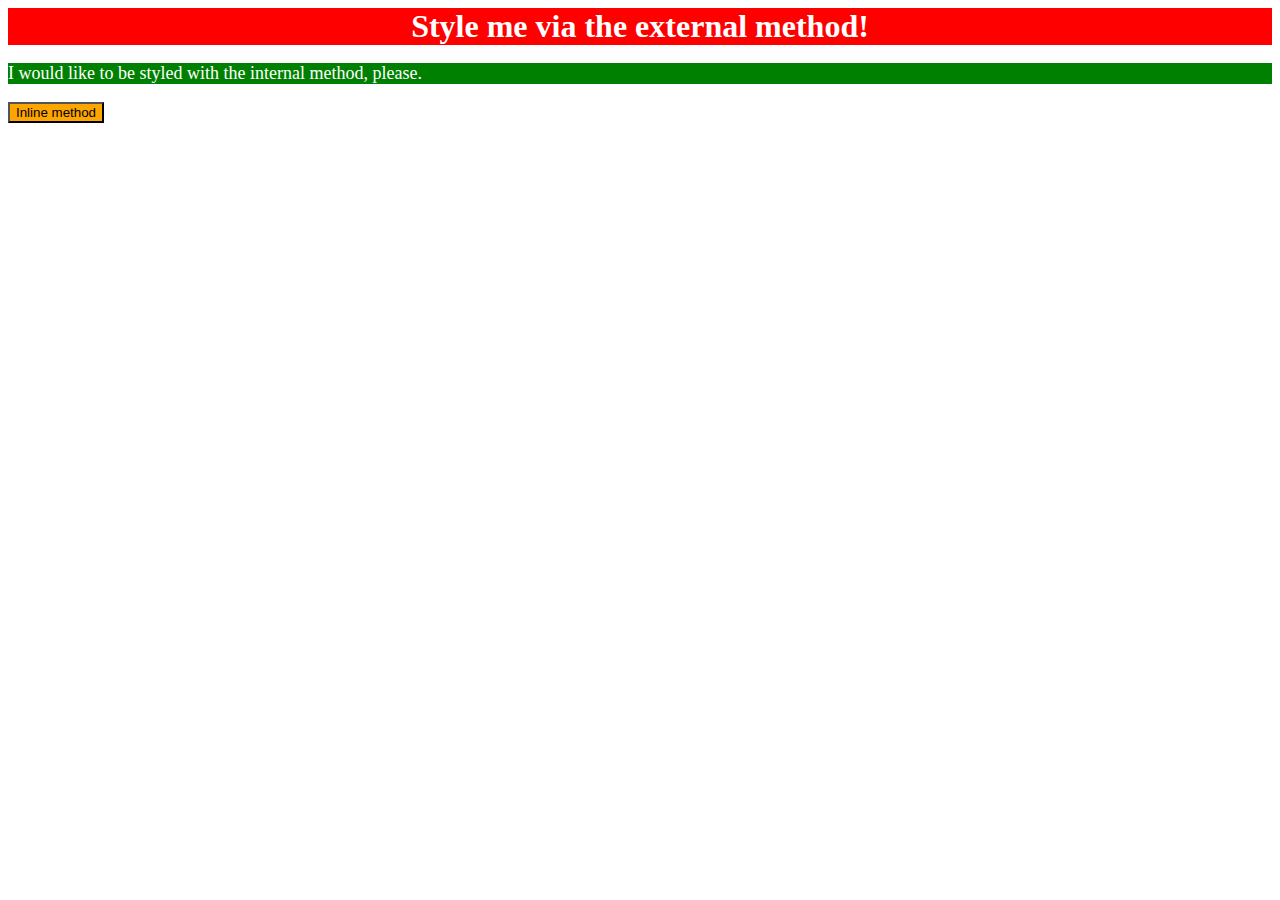
<file: foundations/intro-to-css/01-css-methods/index.html>
<!DOCTYPE html>
<html lang="en">
  <head>
    <link rel="stylesheet" href="styles.css">
    <style>
      p {
        color: white;
        background-color: green;
        font-size: 18px;
      }
      </style>
    <meta charset="UTF-8">
    <meta http-equiv="X-UA-Compatible" content="IE=edge">
    <meta name="viewport" content="width=device-width, initial-scale=1.0">
    <title>Methods for Adding CSS</title>
  </head>
  <body>
    <div>Style me via the external method!</div>
    <p>I would like to be styled with the internal method, please.</p>
    <button style="background-color: orange; text-size: 18px;">Inline method</button>
  </body>
</html>
</file>
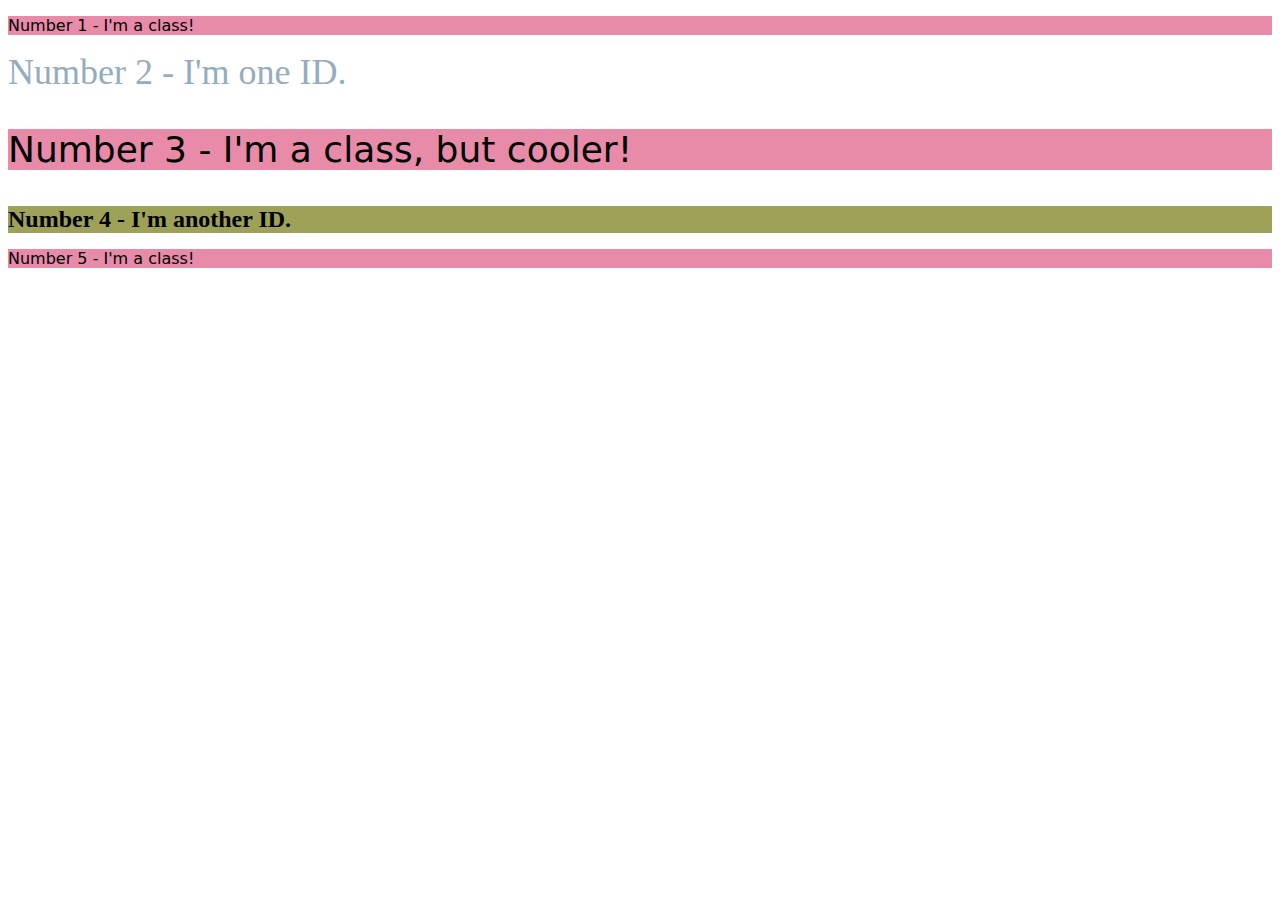
<file: foundations/intro-to-css/02-class-id-selectors/index.html>
<!DOCTYPE html>
<html lang="en">
  <head>
    <meta charset="UTF-8">
    <meta http-equiv="X-UA-Compatible" content="IE=edge">
    <meta name="viewport" content="width=device-width, initial-scale=1.0">
    <title>Class and ID Selectors</title>
    <link rel="stylesheet" href="style.css">
  </head>
  <body>
    <p class="odd-number">Number 1 - I'm a class!</p>
    <div id="second">Number 2 - I'm one ID.</div>
    <p class="odd-number third">Number 3 - I'm a class, but cooler!</p>
    <div id="fourth">Number 4 - I'm another ID.</div>
    <p class="odd-number">Number 5 - I'm a class!</p>
  </body>
</html>
</file>
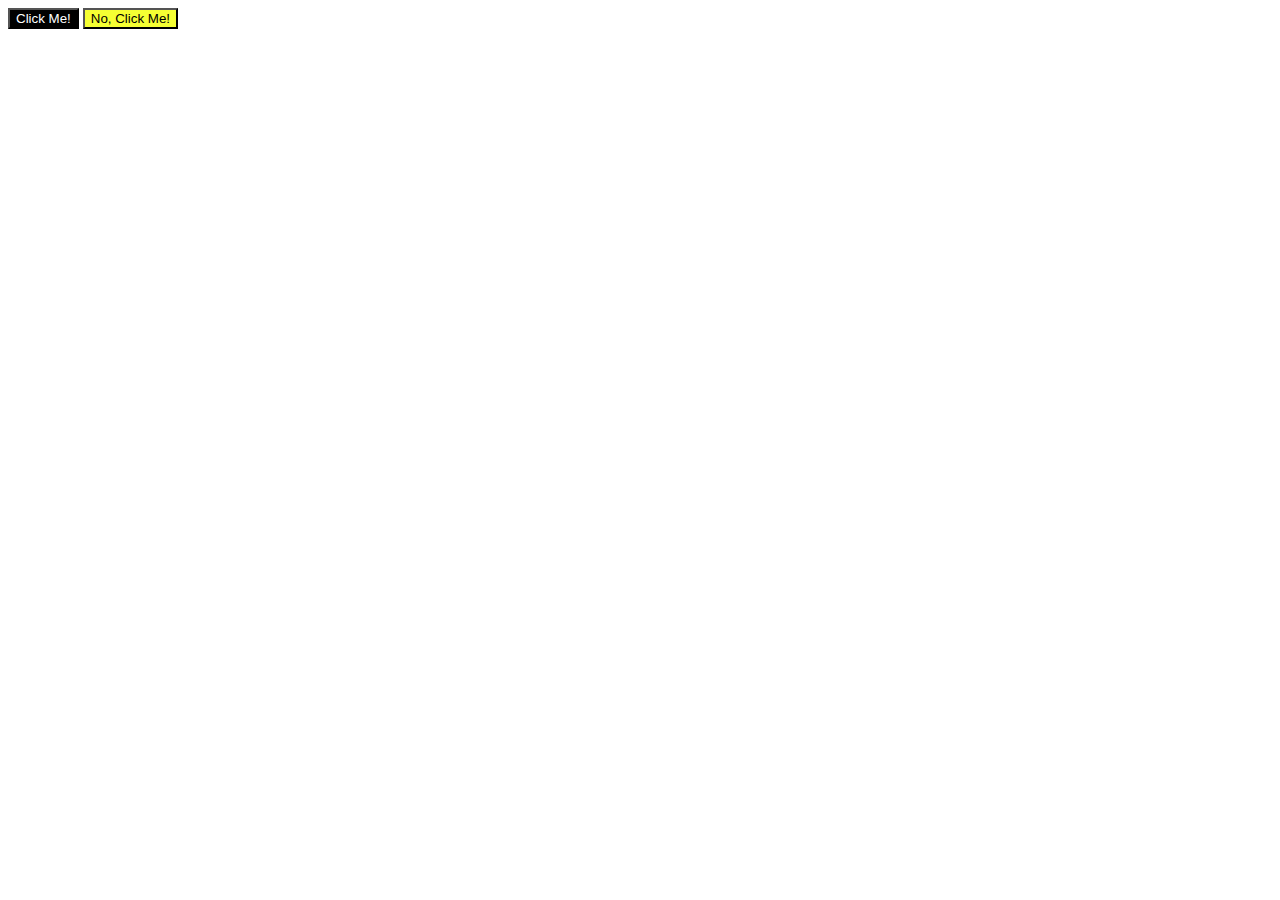
<file: foundations/intro-to-css/03-grouping-selectors/index.html>
<!DOCTYPE html>
<html lang="en">
  <head>
    <meta charset="UTF-8">
    <meta http-equiv="X-UA-Compatible" content="IE=edge">
    <meta name="viewport" content="width=device-width, initial-scale=1.0">
    <title>Grouping Selectors</title>
    <link rel="stylesheet" href="style.css">
  </head>
  <body>
    <button class="one">Click Me!</button>
    <button class="two">No, Click Me!</button>
  </body>
</html>
</file>
<file: foundations/intro-to-css/01-css-methods/styles.css>
div {
    color: white;
    background-color: red;
    font-size: 32px;
    text-align: center;
    font-weight: 700;
}
</file>
<file: foundations/intro-to-css/02-class-id-selectors/style.css>
.odd-number {
    background-color: #E88BA9;
    font-family: Verdana, "DejaVu Sans", sans-serif;
}

#second {
    color: #94ACC0;
    font-size: 36px;
}

.odd-number.third {
    font-size: 36px;
}

#fourth {
    background-color: #9da258;
    font-size: 24px;
    font-weight: 700;
}
</file>
<file: foundations/intro-to-css/03-grouping-selectors/style.css>
.one {
    background-color: #000000;
    color: rgb(255, 255, 255);
}

.two {
    background-color: hsla(63, 100%, 50%, 0.8);
}
</file>
